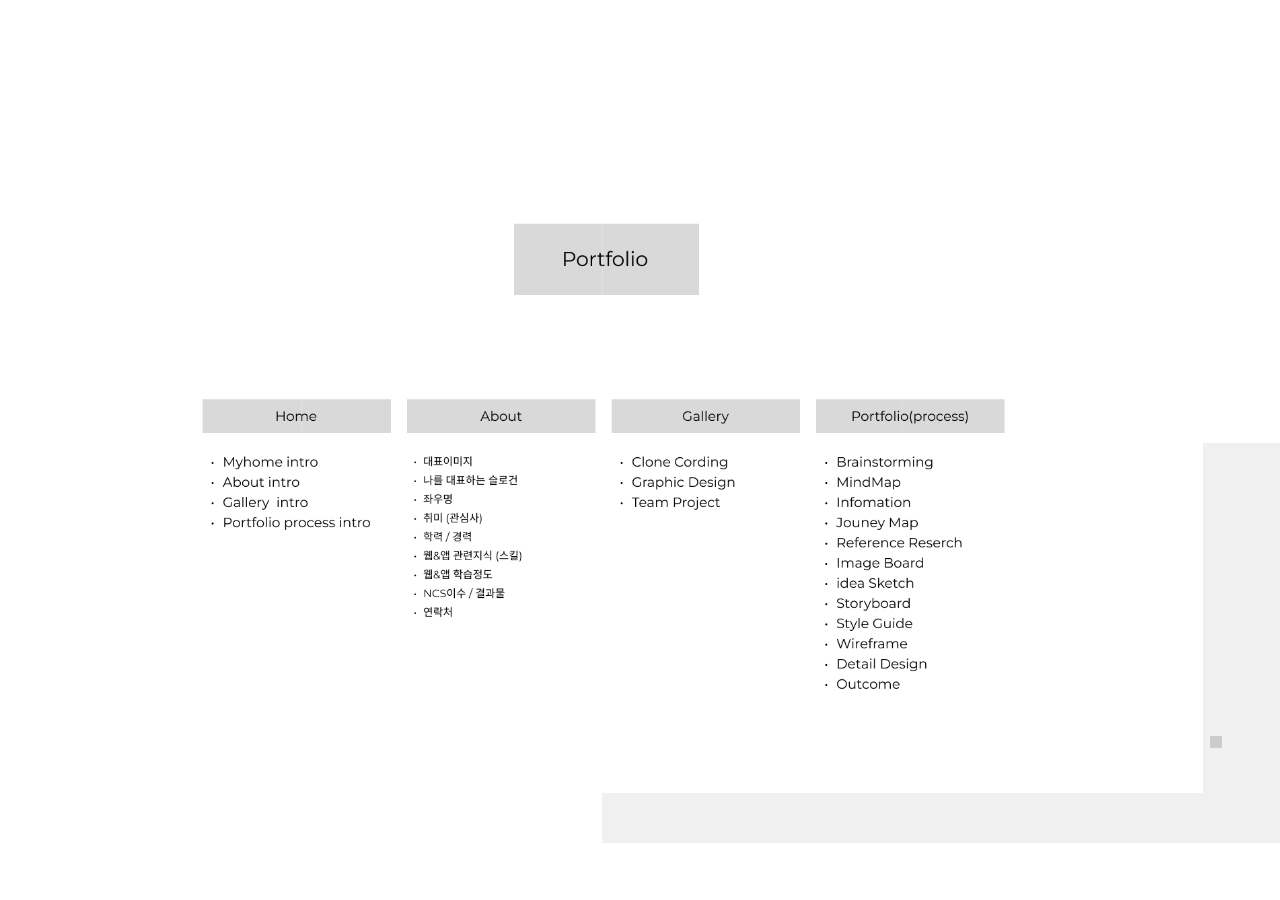
<file: ex.html>
<!DOCTYPE html>
<html lang="ko">
<head>
    <meta charset="UTF-8">
    <meta http-equiv="X-UA-Compatible" content="IE=edge">
    <meta name="viewport" content="width=device-width, initial-scale=1.0">
    <title>돕다_수업진행용</title>
    <link rel="stylesheet" href="css/main.css">
    <link rel="stylesheet" href="css/slick.css">

    <!-- script -->
    <script src="js/jquery-3.3.1.min.js"></script>
    <script src="js/slick.min.js"></script>
    <script src="js/scrolla.jquery.min.js"></script>
    <script src="js/script.js"></script>

</head>
<body>
    <div class="wrap">

        <!-- visual -->
        <section class="visual">
            <!-- 슬라이드 -->
            <ul class="slide">
                <li>
                    <div class="img">
                        <span class="imgBox"><img src="img/portfolioprocess.png" alt=""></span>
                        <!-- overflow:hidden으로 감싸주기 위해 imgBox로 묶음 -->
                        <span class="mask a"></span>
                        <span class="mask b"></span>
                        <span class="mask c"></span>
                        <span class="mask d"></span>   
                    </div>
                </li>
            </ul>
        </section>

    </div>
</body>
</html>
</file>
<file: css/main.css>
@charset "utf-8";

/* reset */
* {margin: 0;padding: 0;}
html, body, div, span, applet, object, iframe, h1, h2, h3, h4, h5, h6, p, blockquote, pre, a, abbr, acronym, address, big, cite, code, del, dfn, em, font, img, ins, kbd, q, s, samp, small, strike, strong, sub, sup, tt, var, b, u, i, center, dl, dt, dd, ol, ul, li, fieldset, form, label, legend, table, tbody, tfoot, thead, tr, th, td{margin:0;padding:0;}
h1, h2, h3, h4, h5, h6 {font-weight: 700; font-size: inherit;}
a {color: inherit; text-decoration: inherit;}
img {vertical-align: middle;}
a img {border: none;}
li {list-style: none;}
address, em, i {font-style: normal;}

/* layout */
.mo {display: none;}
header .open  {display: none;}
body {font-family: 'NanumSquare', sans-serif !important; font-size: 14px; color:#4e4e4e; line-height: 1.4;}
.wrap {width: 100%; min-width: 1100px; overflow: hidden;}
header { width: 100%; height: 120px; line-height: 120px; padding: 0 60px; box-sizing: border-box; position: fixed; top:0; z-index: 100;}
header.on {background: #fff;}
header .close {display: none;}
header .logo {float:left; font-size: 42px;  font-weight: 900; letter-spacing: -6px; color:#39312b; width: 200px;}
header .logo a {display: block;}
header nav {float: right;  color:#000}
header nav .gnb li {display: inline-block; margin-left: 60px;}
header nav .gnb li a {display: block; font-size: 18px; text-transform: uppercase; position: relative; }
header nav .gnb li a:after {content: ''; width: 0%; height: 1px; position: absolute; background: #888; left: 50%; transform: translateX(-50%); bottom: 47px; transition: all 0.5s;}
header nav .gnb li a:hover:after, header nav .gnb li a:focus:after {width: 100%;}

/* visual */
section.visual {margin-top: 120px; padding-bottom: 50px; position: relative;}
section.visual:before {content: ''; width: 53%; height: 400px; background: #f0f0f0; position: absolute; right: 0; bottom:0;}
section.visual .img {width: 94%; position: relative; text-align: center; }
section.visual .img .imgBox {display: block; width: 100%; height: 100%;  overflow: hidden;}
section.visual .img .imgBox img {width: 100%;}
/* 페이지숫자이미지 */
section.visual .img .page {position: absolute; right:-43px;  top:50%; transform: translateY(-50%);}
section.visual .img .page img {width: 100%;}
section.visual .title {position: absolute; top:40%; left: 8%; color:#fff; }
section.visual .title h2 { font-size: 50px; margin-bottom: 30px;}
section.visual .title p {font-size: 20px; font-weight: 300;}
section.visual .menu  {position: absolute; bottom: 15%; left: 8%; }
section.visual .menu li {float: left; margin-right: 60px;}
section.visual .menu li a {display: block; color:#fff;}
section.visual .menu li a p {float: left; font-weight: bold; font-size: 20px; line-height: 1.6;}
section.visual .menu li a p span {display: block; font-size: 15px; color:#aaa;}
section.visual .menu li a .arrow {float: right; display: block;margin-top: 10px; margin-left: 20px; position: relative;  z-index: 1;}
section.visual .menu li a .arrow:before {content: ''; width: 40px; height: 40px; background: rgba(252,252,252,0.4); position: absolute; top:-10px; right:-10px ; z-index: -1; transition: all 0.2s;}
section.visual .menu li a:hover .arrow:before, section.visual .menu li a:focus .arrow:before {right: 0; top:0;}
section.visual .img .mask {display: block; position: absolute; width: 1px; height: 100%; top:0; background-color: rgba(255,255,255, 0.16);}
section.visual .img .mask.a {left: 0%;}
section.visual .img .mask.b {left: 25%;}
section.visual .img .mask.c {left: 50%;}
section.visual .img .mask.d {left: 75%;}

section.visual .slick-active .img .mask.a {animation-name: mask; animation-duration: 0.4s;}
section.visual .slick-active .img .mask.b {animation-name: mask; animation-duration: 0.6s;}
section.visual .slick-active .img .mask.c {animation-name: mask; animation-duration: 0.8s;}
section.visual .slick-active .img .mask.d {animation-name: mask; animation-duration: 1s;}

/* mask animation */
@keyframes mask {
    0% {width:25%; background: #000;}
    50% {width:25%; background: #000;}
    99% {background: #000;}
}

@keyframes slide-up {
    0% {opacity: 0;}
    40% {opacity: 0; transform: translateY(40px);}
}
section.visual .slick-active .title h2 {animation-name: slide-up; animation-duration: 1.5s;}
section.visual .slick-active .title p {animation-name: slide-up; animation-duration: 2.2s;}
section.visual .menu {animation-name: slide-up; animation-duration: 2.8s;}
section.visual .slick-active .imgBox img {transform: scale(1); animation-name: scaleani; animation-duration: 5.2s;}
@keyframes scaleani {
    0% {transform: scale(1.3);}
    30% {transform: scale(1.3);}
}

/* visual slick-dots */
.slick-dots {position: absolute; right: 4.5%; bottom: 30px;}
.slick-dots li button {text-indent: -9999px; width: 12px; height: 12px; background: #ccc; border: none; cursor:pointer; margin-bottom: 15px; }

/* section.about */
section.about {width: 95%; margin: 40px auto; text-align: center; position: relative; }
section.about img {width: 100%;}
section.about .inner {width: 100%;  position: absolute; left: 50%; top:50%; transform: translate(-50%,-50%); color:#fff; }
section.about .inner h2 {font-size: 30px; font-weight: normal;}
section.about .inner .line {width: 35%; margin: 80px auto 30px; position: relative;}
section.about .inner .line span {display: block; width: 100%; height: 1px; background: rgba(255,255,255,0.25);}
section.about .inner .line li {width: 6px; height: 6px; border-radius: 50%; background: #fff; position: absolute;}
section.about .inner .line li.a {left: 0; top:-2px}
section.about .inner .line li.b {left: 50%;  transform: translateX(-50%); top:-2px}
section.about .inner .line li.c {right: 0; top:-2px}
section.about .inner .line li:before {content: ''; width: 100%; height: 100%; border-radius: 50%; background: rgba(255,255,255,0.7); position: absolute; left: 50%; top:50%; margin-left: -3px; margin-top: -3px; animation: dot 1.5s infinite;}

/* dot의 무한반복애니메이션 */
@keyframes dot {
    100% {opacity: 1; transform: scale(3.5); opacity: 0;}
}

section.about .inner ul {width: 60%; margin: 0 auto; background: blue;}
section.about .inner ul li {float: left; width: 33.3333%; color:#c5c5c5; font-size: 17px; font-weight: 100;}
section.about .inner ul li h3 {font-size: 18px; margin-bottom: 20px; font-weight: normal; color:#fff;}

/* animation */
@keyframes opacity-ani {
    0% {opacity: 0;}
    70% {opacity: 0;}
}

@keyframes slide-up2 {
    0% {opacity: 0;}
    70% {opacity: 0; transform: translateY(40px);}
}

section.about .inner.motion h2  {animation-name: slide-up; animation-duration: 0.8s; }
section.about .inner.motion .line span {animation-name: opacity-ani ; animation-duration: 0.8s;}
section.about .inner.motion .line li.a {animation-name: opacity-ani ; animation-duration: 1.2s;}
section.about .inner.motion .line li.b {animation-name: opacity-ani ; animation-duration: 1.6s;}
section.about .inner.motion .line li.c {animation-name: opacity-ani ; animation-duration: 2s;}
section.about .inner.motion ul li {animation-name: slide-up2; animation-duration: 2.4s;}
section.about .inner.motion ul li:nth-child(2) {animation-name: slide-up2; animation-duration: 2.8s;}
section.about .inner.motion ul li:nth-child(3) {animation-name: slide-up2; animation-duration: 3.2s;}

/* section.premium */
section.premium {width: 95%;  height: 1020px;   margin: 40px auto; background: green; background: url(../img/con2_bg.jpg) no-repeat center/cover;  padding:100px 0; box-sizing: border-box;     position: relative;}
section.premium .txtImg {position: absolute; left: 0; top:20%; display: block; width: 100%; overflow: hidden;}
/*/* 애니메이션 효과를 주기위해서는 반드시 이미지를 감싸는 부모에게  overflow:hidden적용하여서 애니메이션 진행을 감싸도록 한다 */

/* txtImg animation */
@keyframes widthAni {
    0% {width: 0%;}
    40% {width: 0%;}
    100% {width: 100%;}
}
section.premium .txtImg.motion {animation-name:widthAni ; animation-duration: 2.5s;}
section.premium .title {position: absolute; left: 8%; top:35%; }
section.premium .title h2  {font-size: 30px; margin-bottom: 20px;}
section.premium .title p {font-size: 19px; line-height: 1.6; margin-bottom: 30px;}
section.premium .title a  {font-size: 24px; display: inline-block;  position: relative;}
section.premium .title a:before {content: ''; width: 80px; height: 15px; background: rgba(0,0,0,0.08); position: absolute; left: 0; bottom: 0; transition: all 0.3s;}
section.premium .title a:hover:before, section.premium .title a:focus:before {width:0%;}

section.premium .banner li {position: absolute; box-shadow: 5px 6px 15px rgba(3,3,3,0.4); width: 15%;}
section.premium .banner li img {width: 100%;}
section.premium .banner li:nth-child(1).motion {left: 45%; top:15%; animation-name: slide-up; animation-duration: 1.2s;}
section.premium .banner li:nth-child(2).motion {left: 37%; top:50%; animation-name: slide-up; animation-duration: 1.8s;}
section.premium .banner li:nth-child(3).motion {left: 55%; top:62%; animation-name: slide-up; animation-duration: 2.2s;}
section.premium .banner li:nth-child(4).motion {right:2%; width:32%; max-width: 580px;  animation-name: slide-up; animation-duration: 1.2s; }

/* global */
section.global {width: 95%; margin:40px auto 0; padding:40px 0; text-align: center; position: relative; }
section.global:before {content: ''; width: 100%; height: 45%;   background: #eee; position: absolute; left:0; bottom:0; z-index: -1;}
section.global .title h2 {font-size: 30px; margin-bottom: 20px;}
section.global .title p {font-size: 18px; line-height: 1.4; margin-bottom: 50px;}
section.global ul {overflow: hidden; padding-top: 50px; }
section.global ul li {float: left; width: 25%; padding: 15px; box-sizing: border-box;}
section.global ul li:nth-child(1), section.global ul li:nth-child(3) {margin-top: -50px;}
section.global ul li a {display: block; width: 100%; height: 100%;}

section.global ul li a .img {box-shadow: 10px 10px 10px rgba(0,0,0,0.25); position: relative; transition: all 0.2s;}
section.global ul li a .img img {width: 100%;}
section.global ul li a .img:after {content: "VIEW"; width: 100%; height: 100%; background: rgba(44,35,28,0.8);position: absolute; left: 0; top:0; font-size: 22px; color:#d4d4d4; padding-top: 200px; box-sizing: border-box; opacity: 0; transition: all 0.2s;}
section.global ul li a:hover .img, section.global ul li a:focus .img {transform: translate(-8px,-8px); box-shadow: 15px 18px 10px rgba(0,0,0,0.35);}
section.global ul li a:hover .img:after, section.global ul li a:focus .img:after{opacity: 1;}
section.global ul li a h3 {font-size: 22px; margin: 40px 0 15px}
section.global ul li a h3 span {display: block; font-size: 18px; font-weight: normal; color:#888;}
section.global ul li a h3 {font-size: 22px; margin: 40px 0 15px}
section.global ul li a p {font-size: 17px;}

/* footer */
footer {padding:80px 0 0; text-align: center;}
footer .sns li {display: inline-block; margin-right: 30px;}
footer .footerLogo {font-size: 40px; font-weight: 900; letter-spacing: -6px; color:#39312b; margin:40px 0 30px;}
footer ul li {font-size: 17px; line-height: 1.4;}
footer ul li .copyright {font-size: 15px; font-weight: 100; color:#888; display: block; margin-top: 20px;}
footer .box {padding:150px 0; background: url(../img/bottom_bg.jpg) no-repeat center/cover; margin-top: 80px;}
footer .box.motion h2 {color:#fff; font-size: 22px; font-weight: normal; animation-name: slide-up; animation-duration: 1s;}


/* 반응형시작 */
/* 1100~951px */
br.mo {display: none;}
@media screen and (max-width:1100px) {
    .wrap {min-width: 100%;}
    header {height:60px;  line-height: 60px; padding: 0 10px;}
    header .open {display: block; float:right; font-size: 32px; height: 60px; padding-top: 5px;
    box-sizing: border-box;}
    header .bg {width: 100%; height: 100vh; background: rgba(0,0,0,0.6); display: block;
    position: absolute; left: 0; top:0; z-index:200; display: none;}
    header .logo {font-size: 30px; letter-spacing: -4px;}
    header nav {background: #fff; width: 0; height: 100vh; position: absolute; right:0; top:0; overflow: hidden; transition: width 0.3s; z-index: 300;}
    header nav.on {width: 70%; max-width: 300px;}
    header nav .close {display: block; position: absolute; right:10px; top:0; font-size: 35px;
    padding-top: 5px; box-sizing: border-box;}
    header nav .gnb {margin-top: 100px;}
    header nav .gnb li {width: 100%;margin: 0; line-height: 60px;}
    header nav .gnb li a { width: 100%; padding-left: 30px; box-sizing: border-box;  font-size: 20px; display: block;}
    section.visual {margin-top: 60px;}
    section.visual .img .imgBox img {height: 100%; width: auto;}
    section.visual .title {left: 5%;}
    section.visual .menu {width: 100%; left: 5%;}
    section.visual .menu li {margin-right: 30px;}
    section.visual .menu li a p {font-size: 17px;}
    .slick-dots {right:2.5%}

    section.about {width: 100%; height: 600px;}
    section.about img {height: 100%; width:auto;}
    section.about .inner .line {width:40%;}
    section.about .inner ul {width: 80%}
    section.about .inner ul li {width:49%;}
    section.about .inner ul li:nth-child(3) {margin-left: 25%;}
    section.premium {width: 100%; height: 800px;}
    section.premium .title {left: 5%;}
    section.premium .txtImg {left: 5px;}
    section.global {width: 100%;}
    section.global ul li {padding:10px}
    section.global ul li a p {font-size: 15px;}
    footer .footerLogo {margin:40px 0  20px;}
    }
    /* 950px~751px */
    @media screen  and (max-width:950px){
        section.visual .menu {display: none; width: 0; height: 0;}
        section.visual .img {width: 92%;}
        section.about {height: 480px;}
        section.about .inner .line {width: 60%;}
        section.about .inner ul {width: 95%;}
        section.about .inner ul li {width: 33.33333%; font-size: 12px;}
        section.about .inner ul li:nth-child(3) {margin-left: 0;}
        section.premium .title {width: 100%; left: 0; top:20px; text-align: center;}
        section.premium .txtImg  {height: 60px; left: 20px; top:28%;}
        section.premium .txtImg img {height: 100%;}
        section.premium .banner {position: relative; width: 80%; left: 50%; transform: translateX(-50%); top:30%; height: 500px;}
        section.premium .banner li:nth-child(1).motion {left: 15%; width: 22%;}
        section.premium .banner li:nth-child(2).motion {left: 8%; width: 22%;}
        section.premium .banner li:nth-child(3).motion {left: 38%; width: 22%;}
        section.premium .banner li:nth-child(4).motion {left: 50%; width: 48%;}
        section.global .title h2 {font-size: 20px;}
        section.global .title p {font-size: 13px;}
        section.global ul {width: 95%; margin: auto;}
        section.global.motion ul li {width: 50%; margin-bottom: 20px;}
        section.global ul li a h3 {font-size: 20px;}
        section.global ul li a p {font-size: 10px;}
        section.global:before {height:48%}
        footer {padding-top: 50px;}
        footer .sns li:last-child {margin-right: 0;}
        footer .footerLogo {font-size: 28px; letter-spacing: -4px;}
        footer ul li {font-size: 13px; }
        footer ul li .copyright {margin-top: 10px;}
        footer .box.motion h2 {font-size: 17px;}
    }

    /* 750px ~321px */
@media screen and (max-width:750px) {
    section.visual {height: 80vh; overflow: hidden;}
    section.visual .img {width: 87%;}
    section.visual .img .imgBox img {height: 80vh; width:auto;}
    section.visual .img .page img {width: 75%; height:auto; }
    br.mo {display: block;}
    section.visual .title h2 {font-size: 29px;}
    section.visual .title p {font-size: 14px;}
    .slick-dots {right:27px;}
    section.about .inner.motion h2 {font-size: 20px;}
    section.about .inner .line {display: none;}
    section.about .inner.motion ul li {width: 100%; margin: 20px 0 0;}
    section.about .inner ul li h3 {font-size: 16px;}
    section.premium .title h2 {font-size: 20px;}
    section.premium .title p {font-size: 13px;}
    section.premium .title a {font-size: 18px;}
    section.premium .title a:before {width:60px; height:12px}
    section.premium .txtImg.motion {left: 0; height: 32px; text-align: center; width: 100%;}
    section.premium .banner {height:400px;  width:100%;}
    section.premium .banner li:nth-child(1).motion {left: 10%;}
    section.premium .banner li:nth-child(2).motion {left: 5%;}
    section.premium .banner li:nth-child(3).motion {left: 42%;}
    section.premium .banner li:nth-child(4).motion {left: 44%; top:-5%;}
}
   
/* 320px이하 */
@media screen and (max-width:320px) {
    section.visual .title h2 {font-size: 22px;} 
    section.visual .title p {font-size: 11px;}
    section.visual .img .page img {width: 55%; }
    .slick-dots {right:17px}
    .slick-dots li button {width: 8px; height: 8px;}
    section.about .inner.motion h2 {font-size: 16px;}
    section.about .inner ul li h3 {font-size: 14px;}
    section.about .inner ul li {font-size: 11px;}
    section.premium {height:600px }
    section.premium .title h2 {font-size: 16px;}
    section.premium .banner {height:350px}
    section.premium .txtImg.motion {top:33%;}
    section.premium .banner {top:38%;}
    section.premium .banner li:nth-child(1).motion {width: 25%;}
    section.premium .banner li:nth-child(2).motion {width: 25%;}
    section.premium .banner li:nth-child(3).motion {width: 25%;}
    section.global .title h2 {font-size: 16px;}
    section.global .title p {font-size: 11px;}
    section.global ul li a h3 {font-size: 13px;}
    footer ul li {font-size: 10px;}
    footer .box {padding:50px 0}
    footer .box.motion h2 {font-size: 14px;}




}
</file>
